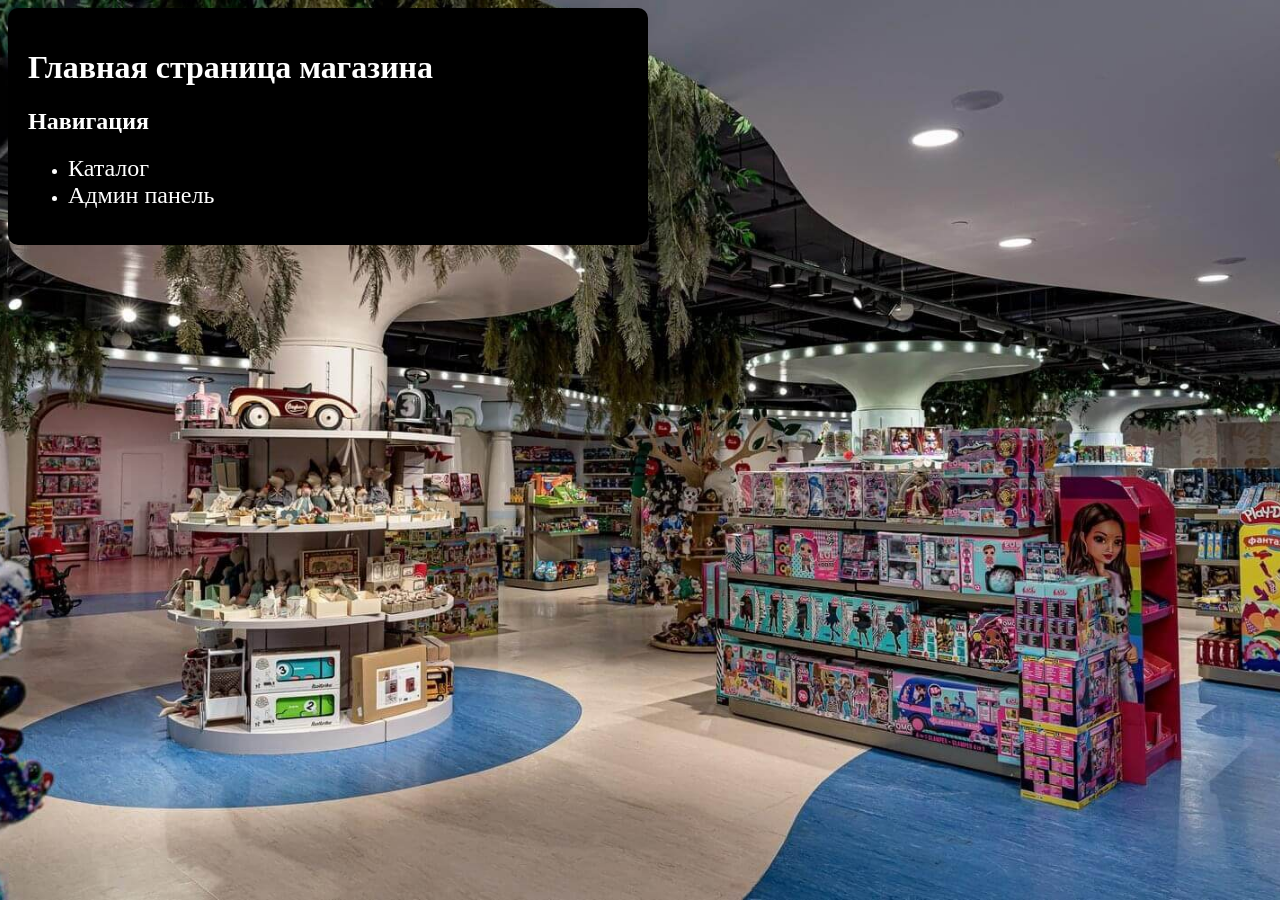
<file: task4/nginx/src/index.html>
<!DOCTYPE html>
<html lang="ru">

<head>
    <meta charset="UTF-8">
    <title>Магазин</title>
    <link rel="stylesheet" href="css/table.css" type="text/css" />
    <style>
        a {
            text-decoration: none;
            color: white;
            font-size: 1.5rem;
            border: none
        }
    </style>
</head>

<body>
    <div id="wblock">
        <h1> Главная страница магазина</h1>
        <h2>Навигация</h2>
        <div>
            <ul>
                <li>
                    <a href="catalogue.php">Каталог</a>
                </li>
                <li>
                    <a href="admin.php">Админ панель</a>
                </li>
            </ul>
        </div>
    </div>
</body>

</html>
</file>
<file: task4/nginx/src/css/table.css>
html {
    height: 100%;
    width: 100%;
}

body {
    background-color: black;
    background: url("../css/background.jpg") no-repeat center center fixed;
    background-size: cover;
    color: white;
}

#wblock {
    background-color: black;
    padding: 20px;
    max-width: 600px;
    border-radius: 10px;
}

th {
    color: white;
    border: 1px solid red;
    padding: 10px
}

td {
    color: white;
    border: 1px solid white;
    border-top: none;
    padding: 10px
}

a {
    color: white;
    text-decoration: none;
    border: 1px solid white;
    border-radius: 100px;
}
</file>
